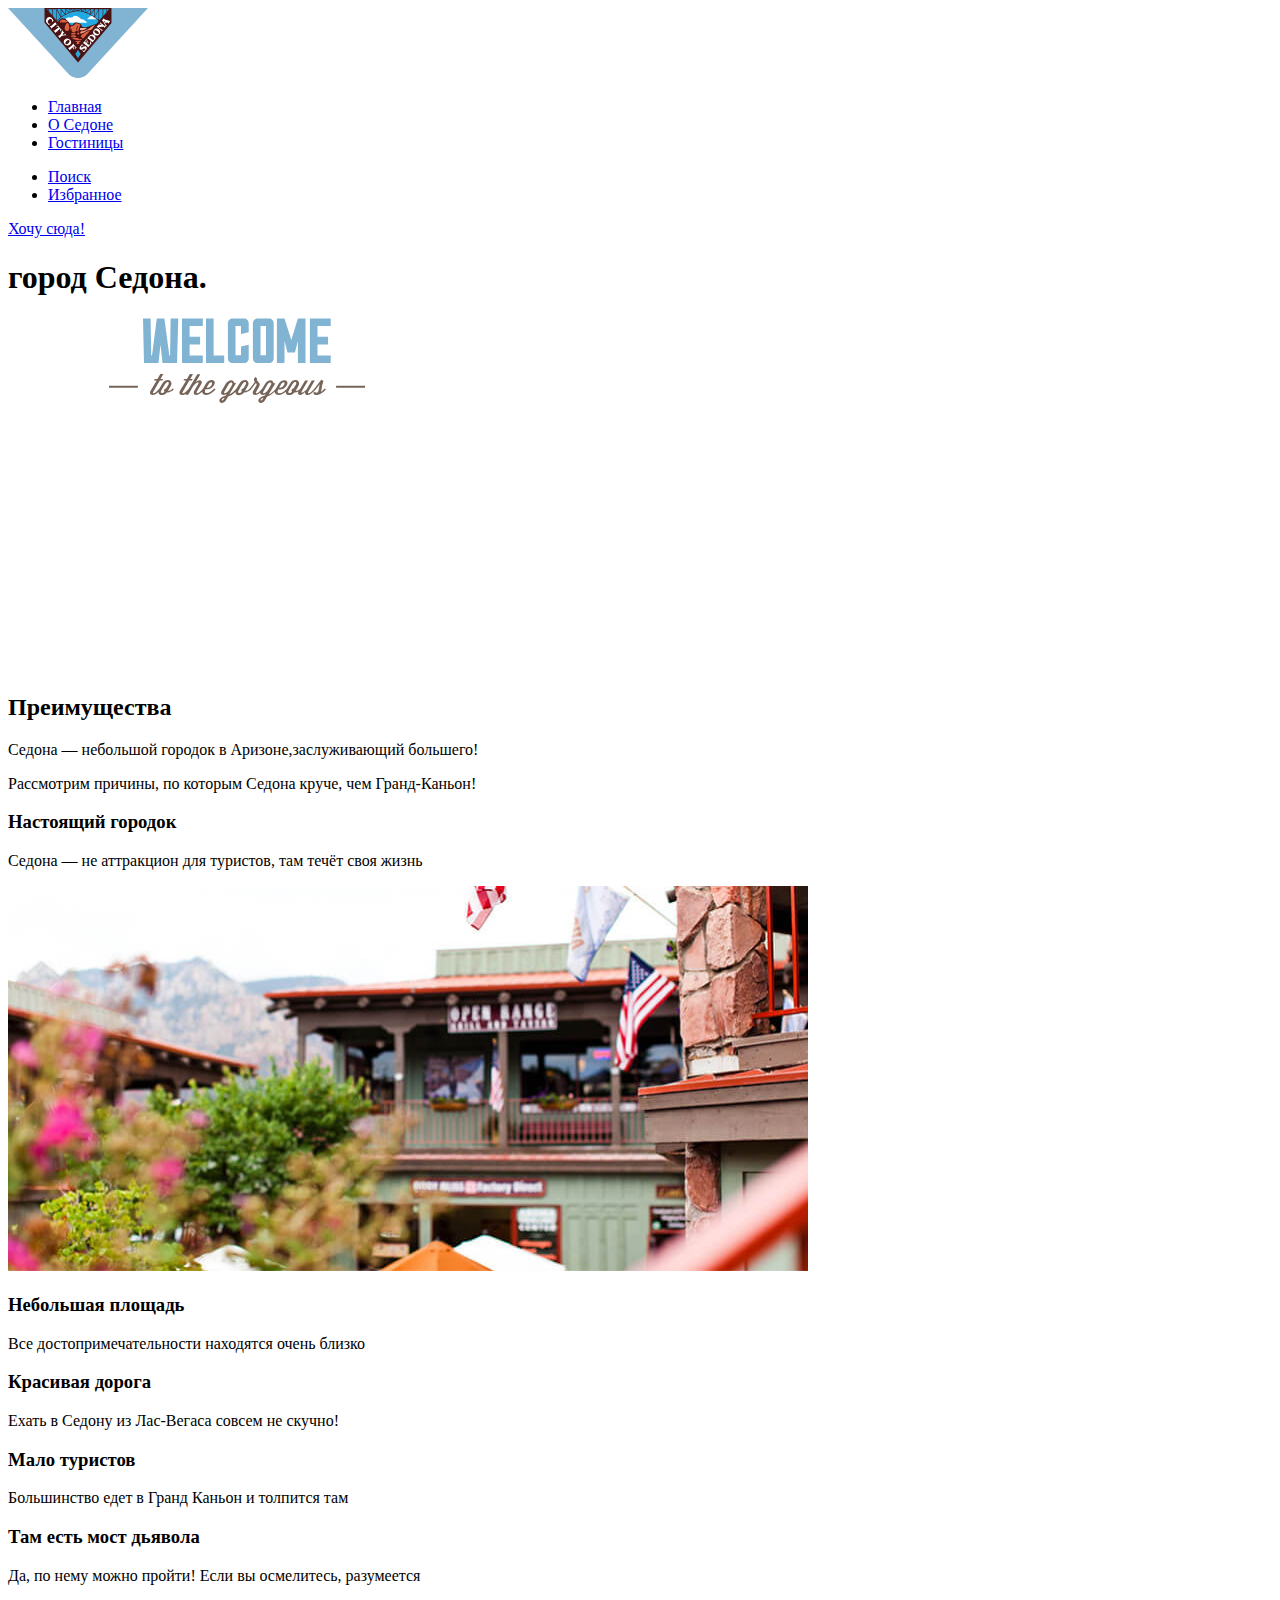
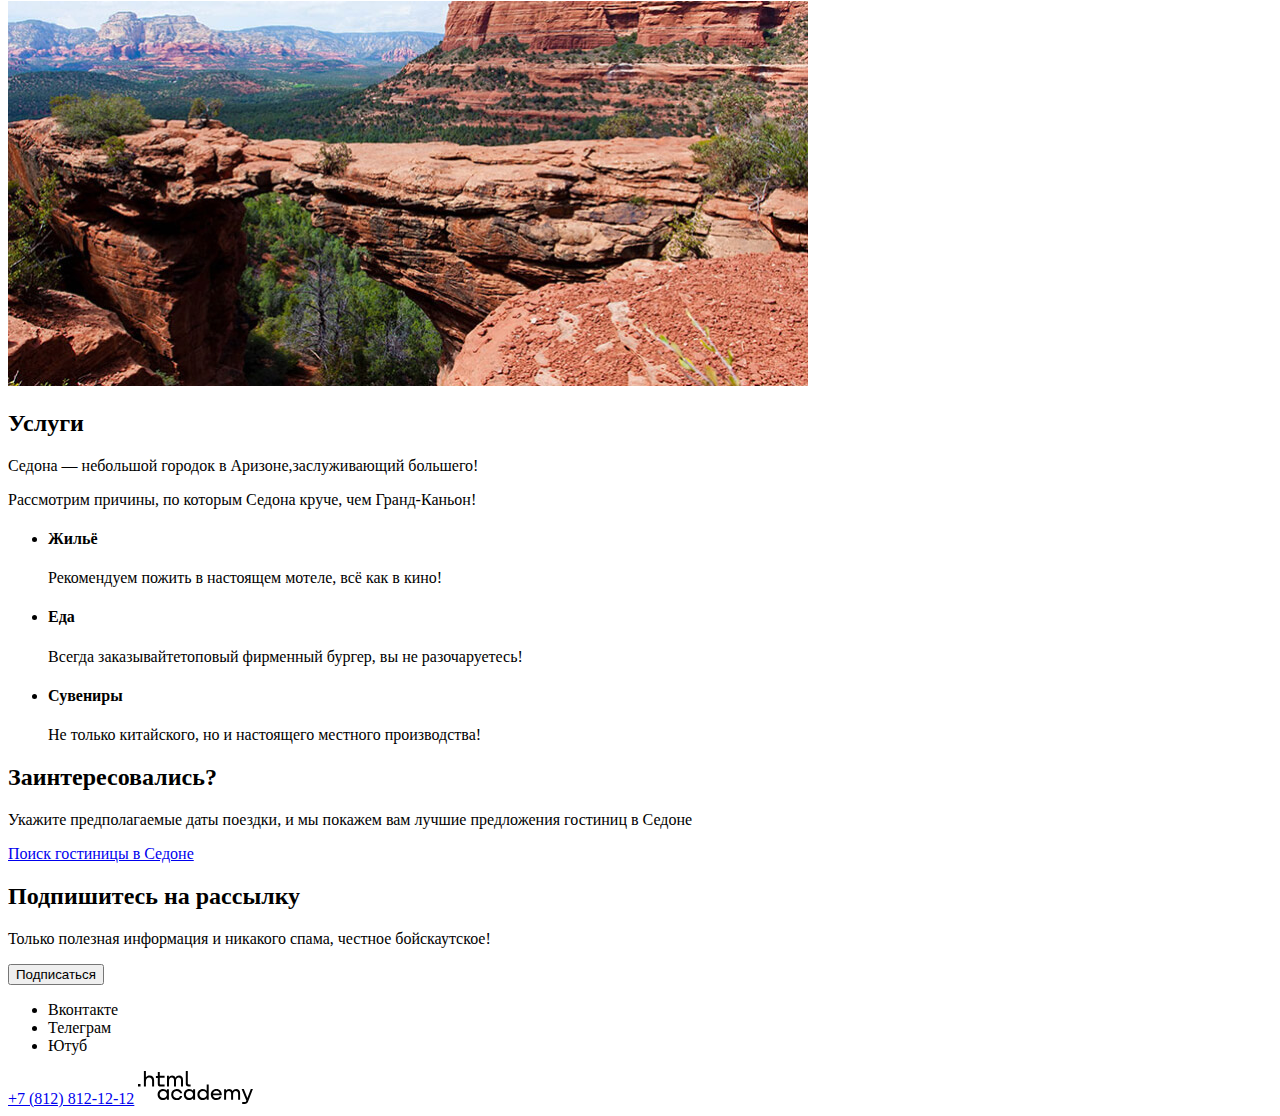
<file: index.html>
<!DOCTYPE html>
<html lang="ru">

  <head>
    <meta charset="utf-8">
    <title>HTML Academy: Седона</title>
  </head>

  <body>
    <header class="main-header">
      <nav class="navigation">
        <a class="navigation-logo" href="#">
          <img class="page-header-logo" src="images/logo.svg" width="140px" height="70px" alt="Логотип Седоны">
        </a>
        <ul class="navigation-list">
          <li class="navigation-item">
            <a class="navigation-link navigation-link-current" href="#">
              Главная
            </a>
          </li>
          <li class="navigation-item">
            <a class="navigation-link" href="#">
              О Седоне
            </a>
          </li>
          <li class="navigation-item">
            <a class="navigation-link" href="catalog.html">
              Гостиницы
            </a>
          </li>
        </ul>

        <ul class="navigation-list navigation-search">
          <li class="navigation-item">
            <a class="navigation-link" href="#">
              <span class="visually-hidden">
                Поиск
              </span>
            </a>
          </li>
          <li class="navigation-item">
            <a class="navigation-link" href="#">
              <span class="visually-hidden">
                Избранное
              </span>
            </a>
          </li>
        </ul>
      </nav>

      <a class="header-button" href="#">Хочу сюда!</a>
    </header>

    <main class="main-index">

      <h1 class="visually-hidden">
        город Седона.
      </h1>
      <img class="main-img" src="images/welcome.svg" width="458px" height="352px" alt="Welcome to the gorgeous Sedona, because the Grand Canyon sucks!">

      <section class="advantages">
        <h2 class="visually-hidden">Преимущества</h2>
        <p>
          Седона — небольшой городок в Аризоне,заслуживающий большего!
        </p>
        <p>
          Рассмотрим причины, по которым Седона круче, чем Гранд-Каньон!
        </p>

          <li class="advantages-item">
            <h3 class="advantages-title">
              Настоящий городок
            </h3>
            <p class="advantages-description">
              Седона — не аттракцион для туристов, там течёт своя жизнь
            </p>
            <img class="advantages-img" src="images/photo-1.jpg" width="800px" height="385px" alt="Домики на фоне гор">
          </li>

          <li class="advantages-item">
            <h3 class="advantages-title">
              Небольшая площадь
            </h3>
            <p class="advantages-description">
              Все достопримечательности находятся очень близко
            </p>
          </li>

          <li class="advantages-item">
            <h3 class="advantages-title">
              Красивая дорога
            </h3>
            <p class="advantages-description">
              Ехать в Седону из Лас-Вегаса совсем не скучно!
            </p>
          </li>

          <li class="advantages-item">
            <h3 class="advantages-title">
              Мало туристов
            </h3>
            <p class="advantages-description">
              Большинство едет в Гранд Каньон и толпится там
            </p>
          </li>

          <li class="advantages-item">
            <h3 class="advantages-title">
              Там есть мост дьявола
            </h3>
            <p class="advantages-description">
              Да, по нему можно пройти! Если вы осмелитесь, разумеется
            </p>
            <img class="advantages-img" src="images/photo-2.jpg" width="800px" height="385px" alt="Каньон">
          </li>
        </ul>
      </section>

      <section class="services">
        <h2 class="visually-hidden">Услуги</h2>
        <p>
          Седона — небольшой городок в Аризоне,заслуживающий большего!
        </p>
        <p>
          Рассмотрим причины, по которым Седона круче, чем Гранд-Каньон!
        </p>

        <ul class="services-list">
          <li class="services-item">
            <h4 class="services-title">
              Жильё
            </h4>
            <p class="services-description">
              Рекомендуем пожить в настоящем мотеле, всё как в кино!
            </p>
          </li>

          <li class="services-item">
            <h4 class="services-title">
              Еда
            </h4>
            <p class="services-description">
              Всегда заказывайтетоповый фирменный бургер, вы не разочаруетесь!
            </p>
          </li>

          <li class="services-item">
            <h4 class="services-title">
              Сувениры
            </h4>
            <p class="services-description">
              Не только китайского, но и настоящего местного производства!
            </p>
          </li>
        </ul>
      </section>

      <section class="search">
        <h2 class="search-title">
          Заинтересовались?
        </h2>
        <p class="search-description">
          Укажите предполагаемые даты поездки, и мы покажем вам лучшие предложения гостиниц в Седоне
        </p>
        <a class="search-button" href="#">
          Поиск гостиницы в Седоне
        </a>
      </section>

      <section class="subscribe">
        <h2 class="subscribe-title">
          Подпишитесь на рассылку
        </h2>
        <p class="search-description">
          Только полезная информация и никакого спама, честное бойскаутское!
        </p>
        <button class="subscribe" type="submit">
          Подписаться
        </button>
      </section>
    </main>

    <footer class="footer-social">
      <ul class="footer-list">
        <li class="footer-item">
          <span class="visually-hidden">
            Вконтакте
          </span>
        </li>

        <li class="footer-item">
          <span class="visually-hidden">
            Телеграм
          </span>
        </li>

        <li class="footer-item">
          <span class="visually-hidden">
            Ютуб
          </span>
        </li>
      </ul>
      <a class="footer-phone" href="tel:+78128121212">+7 (812) 812-12-12</a>
      <a class="footer-logo" href="https://htmlacademy.ru/">
        <img class="htmlacademy-logo" src="images/html_academy.svg" alt="Логотип HTML Academy">
      </a>
    </footer>
  </body>

</html>
</file>
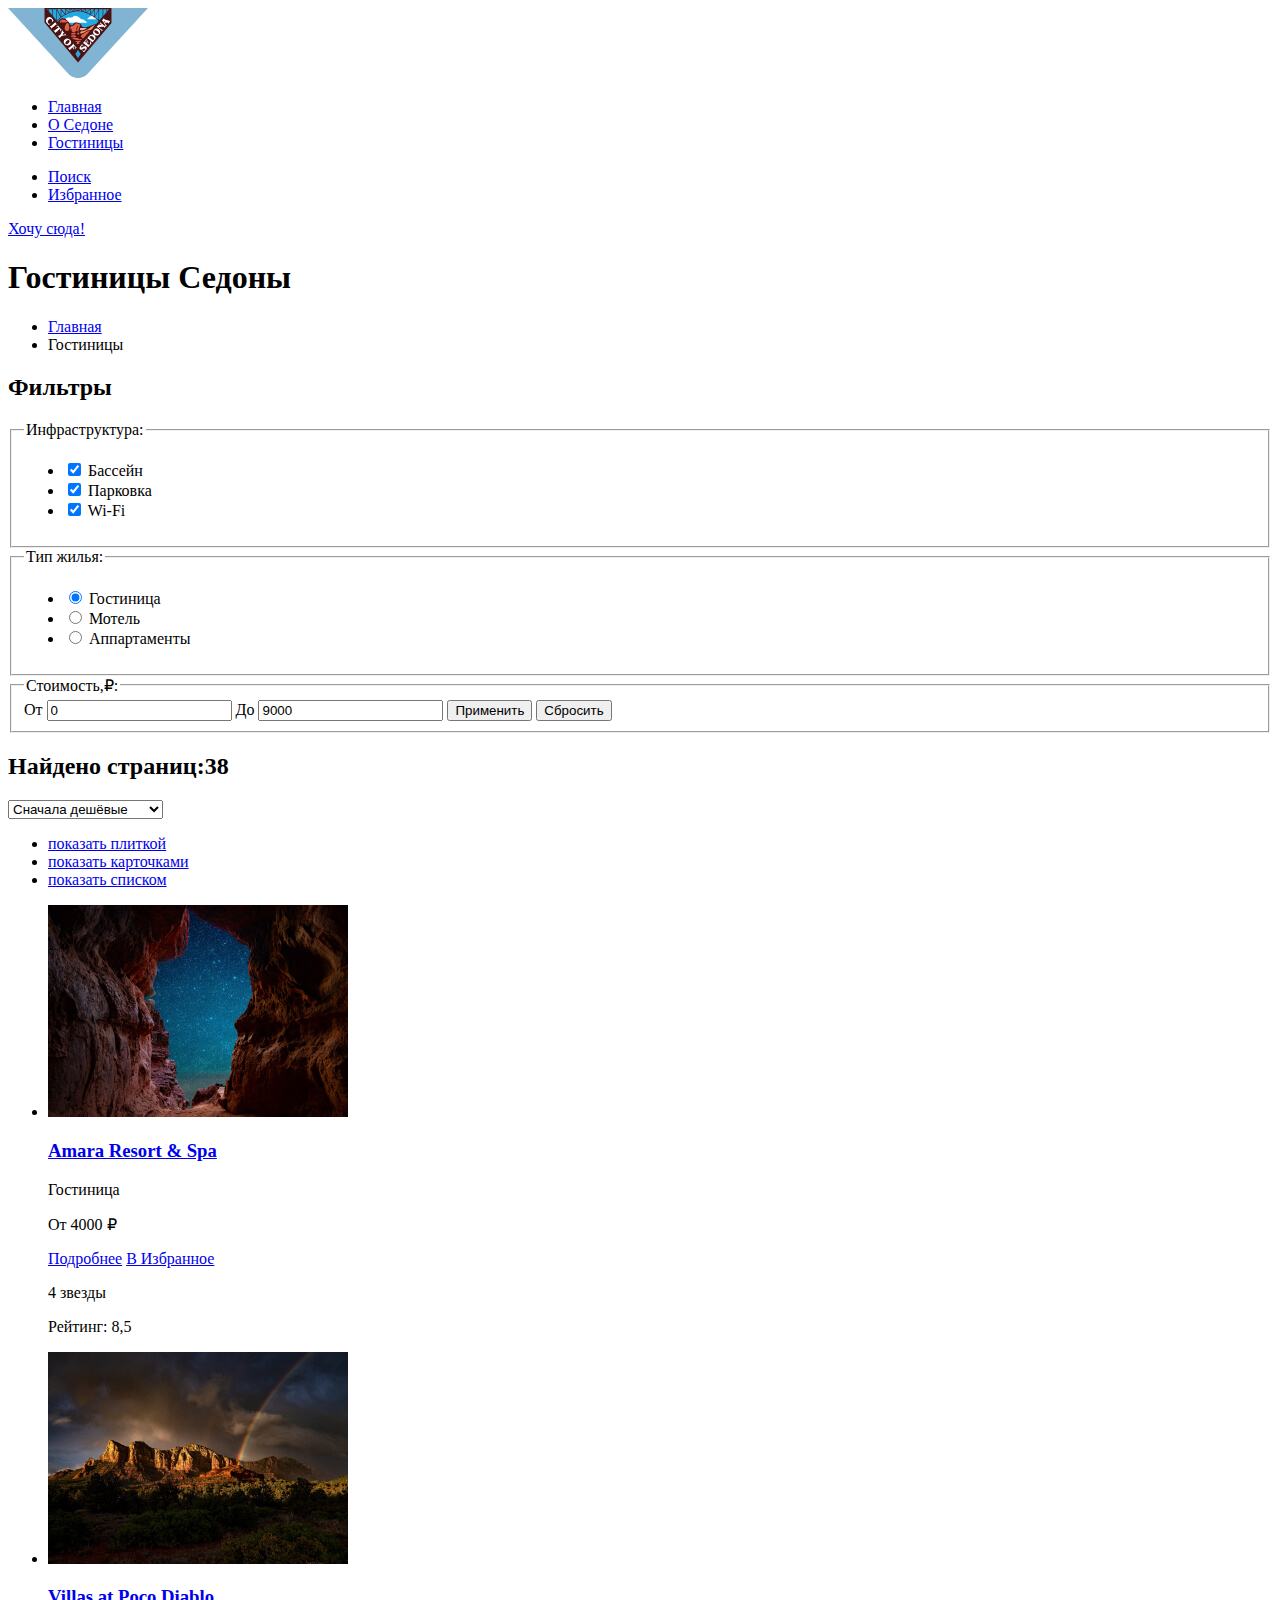
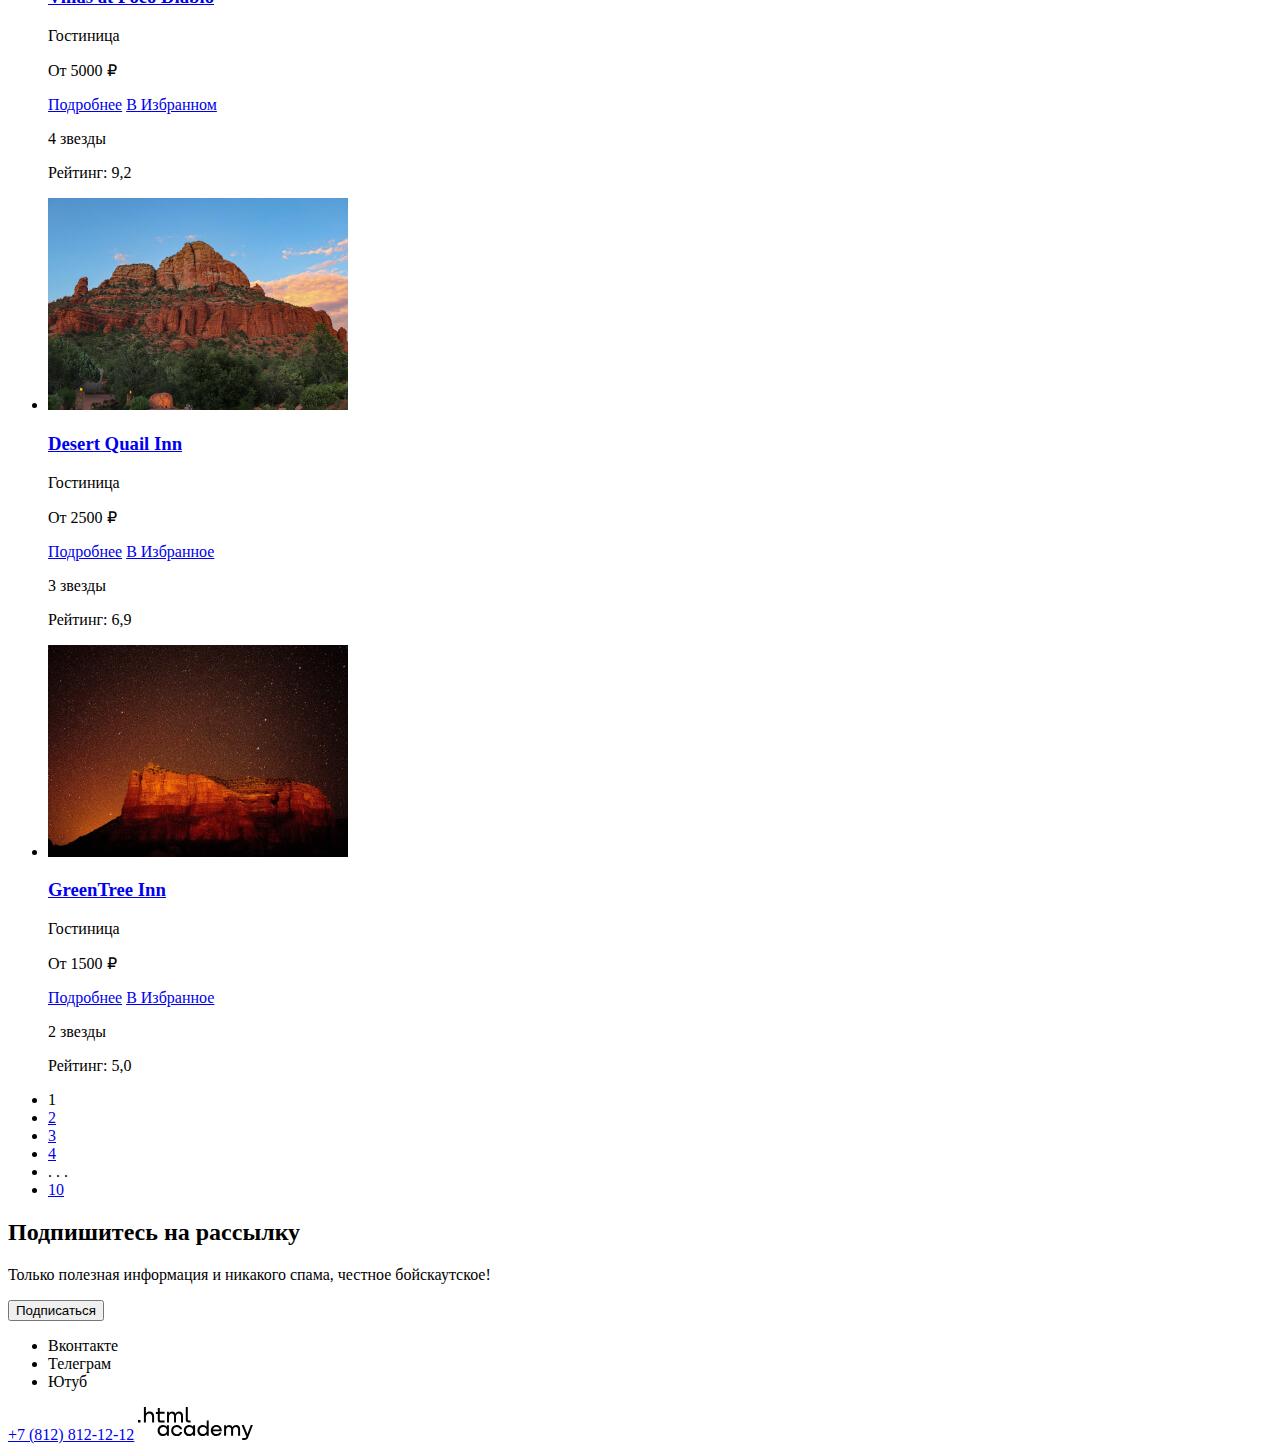
<file: catalog.html>
<!DOCTYPE html>
<html lang="en">

  <head>
    <meta charset="UTF-8">
    <title>Каталог</title>
  </head>

  <body>
    <header class="main-header">
      <nav class="navigation">
        <a class="navigation-logo" href="index.html">
          <img class="page-header-logo" src="images/logo.svg" width="140px" height="70px" alt="Логотип Седоны">
        </a>
        <ul class="navigation-list">
          <li class="navigation-item">
            <a class="navigation-link" href="index.html">
              Главная
            </a>
          </li>
          <li class="navigation-item">
            <a class="navigation-link" href="#">
              О Седоне
            </a>
          </li>
          <li class="navigation-item">
            <a class="navigation-link navigation-link-current" href="catalog.html">
              Гостиницы
            </a>
          </li>
        </ul>

        <ul class="navigation-list navigation-search">
          <li class="navigation-item">
            <a class="navigation-link" href="#">
              <span class="visually-hidden">
                Поиск
              </span>
            </a>
          </li>
          <li class="navigation-item">
            <a class="navigation-link" href="#">
              <span class="visually-hidden">
                Избранное
              </span>
            </a>
          </li>
        </ul>
      </nav>
      <a class="header-button" href="#">Хочу сюда!</a>
    </header>

    <main class="main-inner">
      <header class="inner-header">
        <h1 class="inner-header-title">
          Гостиницы Седоны
        </h1>
        <ul class="breadcrumbs">
          <li class="breadcrumbs-item">
            <a class="breadcrumbs-link" href="index.html">
              Главная
            </a>
          </li>
          <li class="breadcrumbs-item">
            <a class="breadcrumbs-link">
              Гостиницы
            </a>
          </li>
        </ul>
      </header>

      <section class="filters">
        <h2 class="visually-hidden">
          Фильтры
        </h2>
        <form class="catalog-filter" action="https://echo.htmlacademy.ru/" method="get">
          <fieldset class="catalog-filters-group">
            <legend class="catalog-filters-title">
              Инфраструктура:
            </legend>
            <ul class="catalog-filter-list">
              <li class="catalog-filters-item">
                <label class="control">
                  <input class="control-input" type="checkbox" name="pool" checked>
                  Бассейн
                </label>
              </li>

              <li class="catalog-filter-item">
                <label class="control">
                  <input class="control-input" type="checkbox" name="parking" checked>
                  Парковка
                </label>
              </li>

              <li class="catalog-filter-item">
                <label class="control">
                  <input class="control-input" type="checkbox" name="Wifi" checked>
                  Wi-Fi
                </label>
              </li>
            </ul>
          </fieldset>

          <fieldset class="catalog-filter-group">
            <legend class="catalog-filters-title">
              Тип жилья:
            </legend>

            <ul class="catalog-filter-list">
              <li class="catalog-filters-item">
                <label class="control">
                  <input class="control-input" type="radio" name="housing-type" value="hotel" checked>
                  Гостиница
                </label>
              </li>

              <li class="catalog-filter-item">
                <label class="control">
                  <input class="control-input" type="radio" name="housing-type" value="motel">
                  Мотель
                </label>
              </li>

              <li class="catalog-filter-item">
                <label class="control">
                  <input class="control-input" type="radio" name="housing-type" value="appartaments">
                  Аппартаменты
                </label>
              </li>
            </ul>
          </fieldset>

          <fieldset class="catalog-filter-group">
            <legend class="catalog-filter-title">
              Стоимость,₽:
            </legend>
            <label class="filter-range-control"> От <input type="text" name="min-interval" value="0"></label>
            <label class="filter-range-control"> До <input type="text" name="max-interval" value="9000"></label>

            <button class="catalog-filter-submit" type="submit">
              Применить
            </button>
            <button class="catalog-filter-reset" type="reset">
              Сбросить
            </button>
          </fieldset>
        </form>

      </section>
      <section class="catalog-products">
        <h2 class="catalog-products-title">
          Найдено страниц:<span>38</span>
        </h2>
        <select class="select-control" aria-label="Сортировка">
          <option value="popular">Сначала популярные</option>
          <option value="cheap" selected>Сначала дешёвые</option>
          <option value="expensive">Сначала дорогие</option>
        </select>
        <ul class="view-buttons">
          <li class="view-button-item">
            <a class="view-button-title" href="#">
              <span class="visually-hidden"> показать плиткой</span>
            </a>
          </li>
          <li class="view-button-item">
            <a class="view-button-card" href="#">
              <span class="visually-hidden"> показать карточками</span>
            </a>
          </li>
          <li class="view-button-item">
            <a class="view-button-list" href="#">
              <span class="visually-hidden"> показать списком</span>
            </a>
          </li>
        </ul>

        <ul class="products-list">
          <li class="product-card">
            <a class="product-card-link" href="#">
              <img class="product-card-image" src="images/hotel-1.jpg" width="300px" height="212px" alt="Амара Резорт & Спа">
              <h3 class="product-card-title">Amara Resort & Spa</h3>
            </a>
            <p class="product-card-type">Гостиница</p>
            <p class="product-card-price">От 4000 ₽</p>
            <a class="product-card-button" href="#">Подробнее</a>
            <a class="add-favorite-button" href="#">В Избранное</a>
            <p class="product-card-stars"><span class="visually-hidden">4 звезды</span></p>
            <p class="product-card-rating">Рейтинг: <span>8,5</span></p>
          </li>

          <li class="product-card">
            <a class="product-card-link" href="#">
              <img class="product-card-image" src="images/hotel-2.jpg" width="300px" height="212px" alt="Виллы в Поко Диабло">
              <h3 class="product-card-title">Villas at Poco Diablo</h3>
            </a>
            <p class="product-card-type">Гостиница</p>
            <p class="product-card-price">От 5000 ₽</p>
            <a class="product-card-button" href="#">Подробнее</a>
            <a class="favorite-button" href="#">В Избранном</a>
            <p class="product-card-stars"><span class="visually-hidden">4 звезды</span></p>
            <p class="product-card-rating">Рейтинг: <span>9,2</span></p>
          </li>

          <li class="product-card">
            <a class="product-card-link" href="#">
              <img class="product-card-image" src="images/hotel-3.jpg" width="300px" height="212px" alt="Дезерт Квейл Инн">
              <h3 class="product-card-title">Desert Quail Inn</h3>
            </a>
            <p class="product-card-type">Гостиница</p>
            <p class="product-card-price">От 2500 ₽</p>
            <a class="product-card-button" href="#">Подробнее</a>
            <a class="add-favorite-button" href="#">В Избранное</a>
            <p class="product-card-stars"><span class="visually-hidden">3 звезды</span></p>
            <p class="product-card-rating">Рейтинг: <span>6,9</span></p>
          </li>


          <li class="product-card">
            <a class="product-card-link" href="#">
              <img class="product-card-image" src="images/hotel-4.jpg" width="300px" height="212px" alt="Гринтри Инн">
              <h3 class="product-card-title">GreenTree Inn</h3>
            </a>
            <p class="product-card-type">Гостиница</p>
            <p class="product-card-price">От 1500 ₽</p>
            <a class="product-card-button" href="#">Подробнее</a>
            <a class="add-favorite-button" href="#">В Избранное</a>
            <p class="product-card-stars"><span class="visually-hidden">2 звезды</span></p>
            <p class="product-card-rating">Рейтинг: <span>5,0</span></p>
          </li>
        </ul>

        <ul class="pagination">
          <li class="pagination-item">
            <a class="pagination-link pagination-current">1</a>
          </li>
          <li class="pagination-item">
            <a class="pagination-link" href="#">2</a>
          </li>
          <li class="pagination-item">
            <a class="pagination-link" href="#">3</a>
          </li>
          <li class="pagination-item">
            <a class="pagination-link" href="#">4</a>
          </li>
          <li class="pagination-item">
            <span class="pagination-text">. . .</span>
          </li>
          <li class="pagination-item">
            <a class="pagination-link" href="#">10</a>
          </li>
        </ul>
      </section>
      <section class="subscribe">
        <h2 class="subscribe-title">
          Подпишитесь на рассылку
        </h2>
        <p class="search-description">
          Только полезная информация и никакого спама, честное бойскаутское!
        </p>
        <button class="subscribe" type="submit">
          Подписаться
        </button>
      </section>
    </main>

    <footer class="footer-social">
      <ul class="footer-list">
        <li class="footer-item">
          <span class="visually-hidden">
            Вконтакте
          </span>
        </li>

        <li class="footer-item">
          <span class="visually-hidden">
            Телеграм
          </span>
        </li>

        <li class="footer-item">
          <span class="visually-hidden">
            Ютуб
          </span>
        </li>
      </ul>
      <a class="footer-phone" href="tel:+78128121212">+7 (812) 812-12-12</a>
      <a class="footer-logo" href="https://htmlacademy.ru/">
        <img class="htmlacademy-logo" src="images/html_academy.svg" alt="Логотип HTML Academy">
      </a>
    </footer>
  </body>

</html>
</file>
